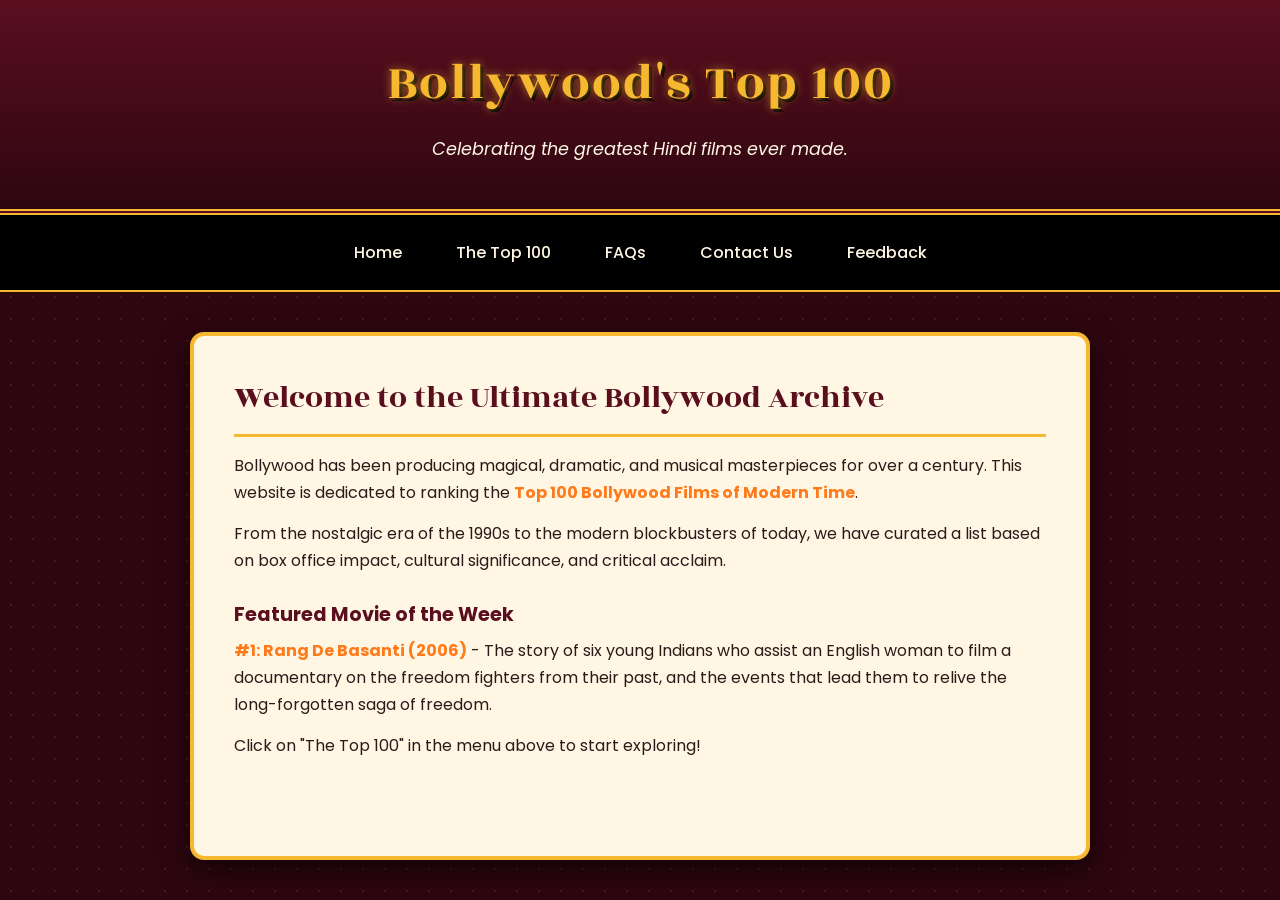
<file: index.html>
<!DOCTYPE html>
<html>
<head>
    <title>Bollywood's Golden 100 - Home</title>
    <link rel="stylesheet" type="text/css" href="style.css">
</head>
<body>

<header>
    <h1>Bollywood's Top 100</h1>
    <p>Celebrating the greatest Hindi films ever made.</p>
</header>

<nav>
    <a href="index.html">Home</a>
    <a href="top100.html">The Top 100</a>
    <a href="faq.html">FAQs</a>
    <a href="contact.html">Contact Us</a>
    <a href="feedback.html">Feedback</a>
</nav>

<div class="container">
    <h2>Welcome to the Ultimate Bollywood Archive</h2>
    <p>Bollywood has been producing magical, dramatic, and musical masterpieces for over a century. This website is dedicated to ranking the <strong>Top 100 Bollywood Films of Modern Time</strong>.</p>

    <p>From the nostalgic era of the 1990s to the modern blockbusters of today, we have curated a list based on box office impact, cultural significance, and critical acclaim.</p>

    <h3>Featured Movie of the Week</h3>
    <p><strong>#1: Rang De Basanti (2006)</strong> - The story of six young Indians who assist an English woman to film a documentary on the freedom fighters from their past, and the events that lead them to relive the long-forgotten saga of freedom.</p>

    <p>Click on "The Top 100" in the menu above to start exploring!</p>
</div>

</body>
</html>
</file>
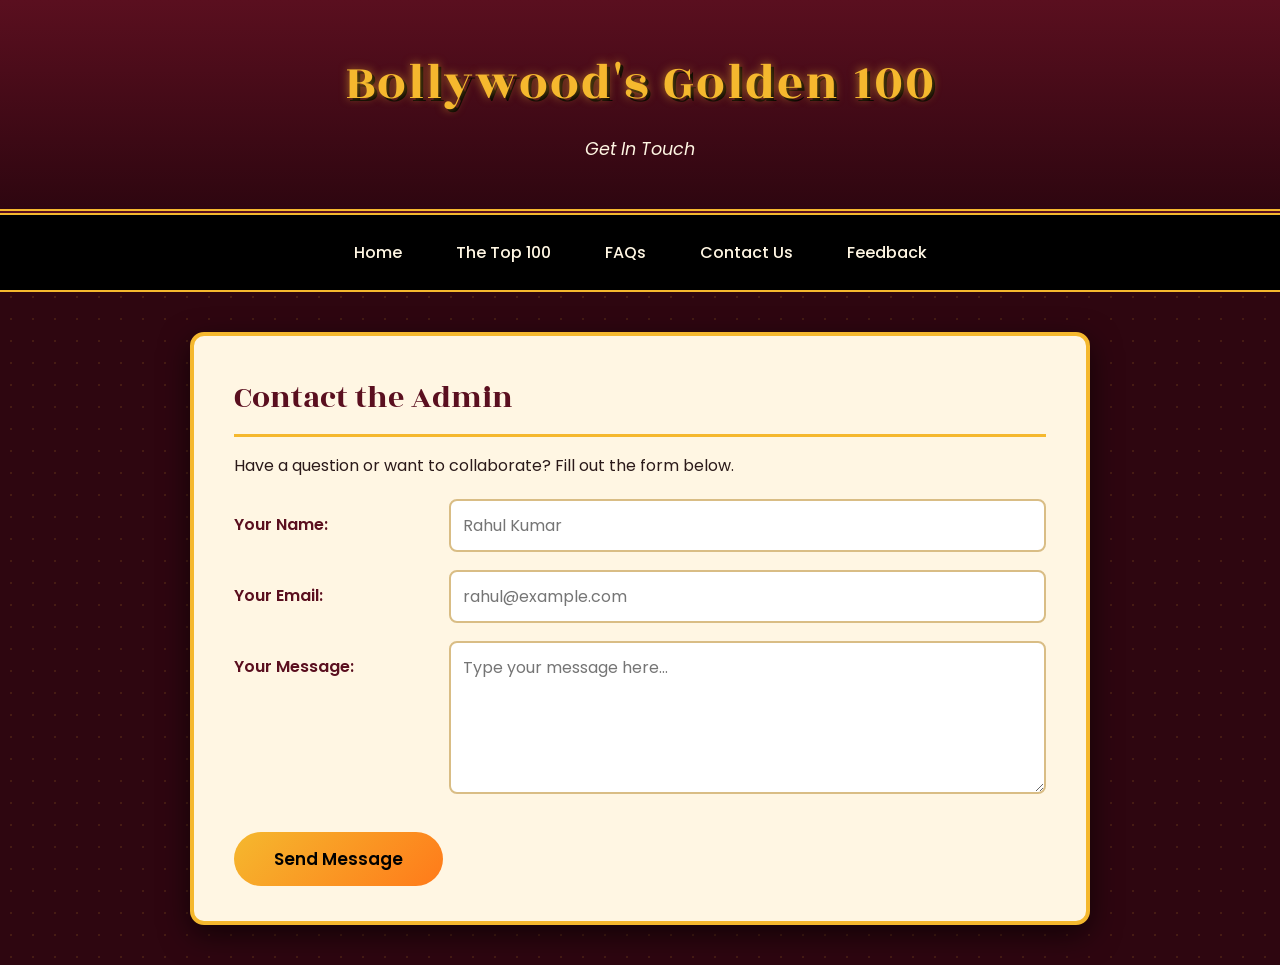
<file: contact.html>
<!DOCTYPE html>
<html>
<head>
    <title>Contact Us - Bollywood's Golden 100</title>
    <link rel="stylesheet" type="text/css" href="style.css">
</head>
<body>

<header>
    <h1>Bollywood's Golden 100</h1>
    <p>Get In Touch</p>
</header>

<nav>
    <a href="index.html">Home</a>
    <a href="top100.html">The Top 100</a>
    <a href="faq.html">FAQs</a>
    <a href="contact.html">Contact Us</a>
    <a href="feedback.html">Feedback</a>
</nav>

<div class="container">
    <h2>Contact the Admin</h2>
    <p>Have a question or want to collaborate? Fill out the form below.</p>

    <form>
        <label for="name">Your Name:</label>
        <input type="text" id="name" name="name" placeholder="Rahul Kumar">

        <label for="email">Your Email:</label>
        <input type="email" id="email" name="email" placeholder="rahul@example.com">

        <label for="message">Your Message:</label>
        <textarea id="message" name="message" rows="5" placeholder="Type your message here..."></textarea>

        <input type="submit" value="Send Message">
    </form>
</div>

</body>
</html>
</file>
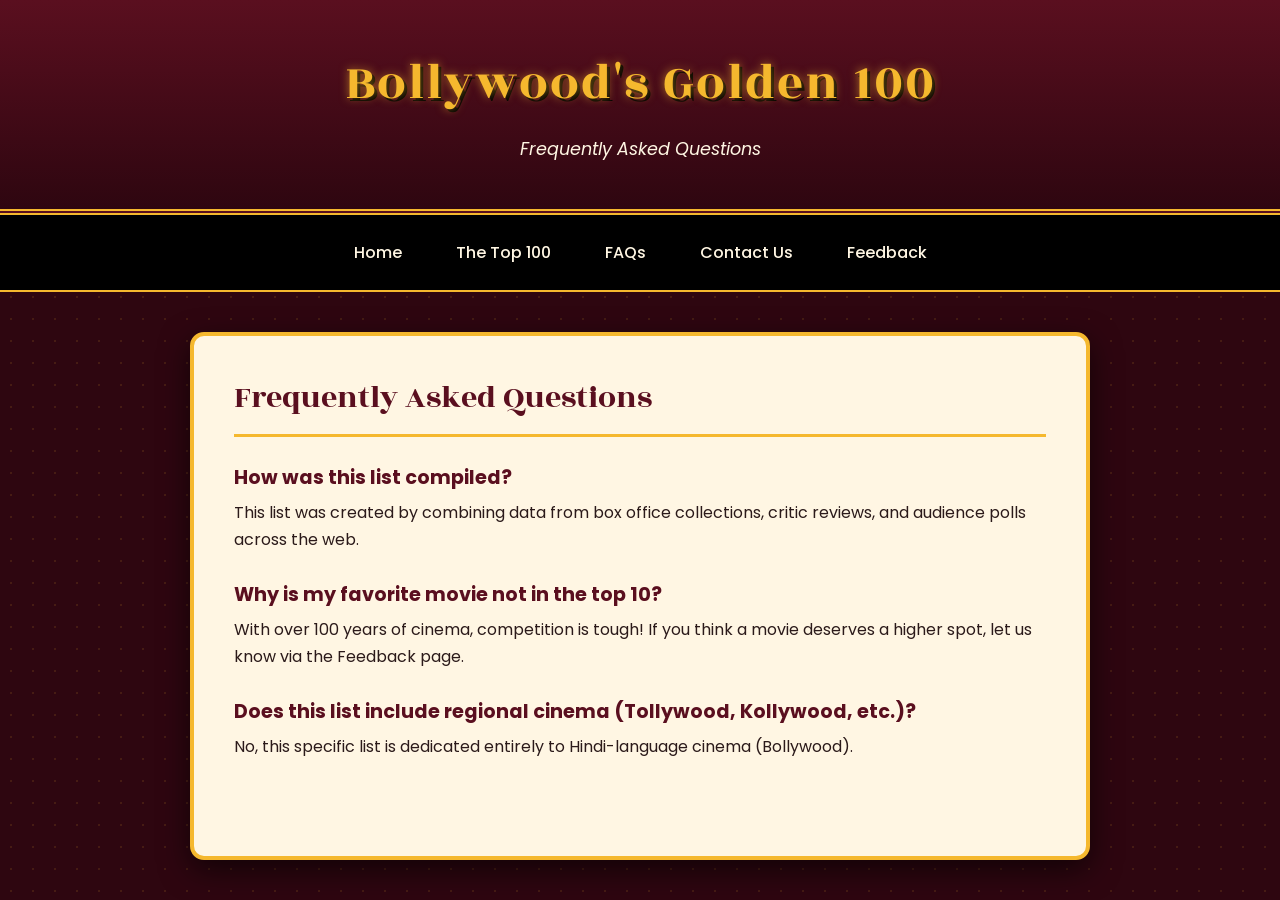
<file: faq.html>
<!DOCTYPE html>
<html>
<head>
    <title>FAQs - Bollywood's Golden 100</title>
    <link rel="stylesheet" type="text/css" href="style.css">
</head>
<body>

<header>
    <h1>Bollywood's Golden 100</h1>
    <p>Frequently Asked Questions</p>
</header>

<nav>
    <a href="index.html">Home</a>
    <a href="top100.html">The Top 100</a>
    <a href="faq.html">FAQs</a>
    <a href="contact.html">Contact Us</a>
    <a href="feedback.html">Feedback</a>
</nav>

<div class="container">
    <h2>Frequently Asked Questions</h2>

    <h3>How was this list compiled?</h3>
    <p>This list was created by combining data from box office collections, critic reviews, and audience polls across the web.</p>

    <h3>Why is my favorite movie not in the top 10?</h3>
    <p>With over 100 years of cinema, competition is tough! If you think a movie deserves a higher spot, let us know via the Feedback page.</p>

    <h3>Does this list include regional cinema (Tollywood, Kollywood, etc.)?</h3>
    <p>No, this specific list is dedicated entirely to Hindi-language cinema (Bollywood).</p>
</div>

</body>
</html>
</file>
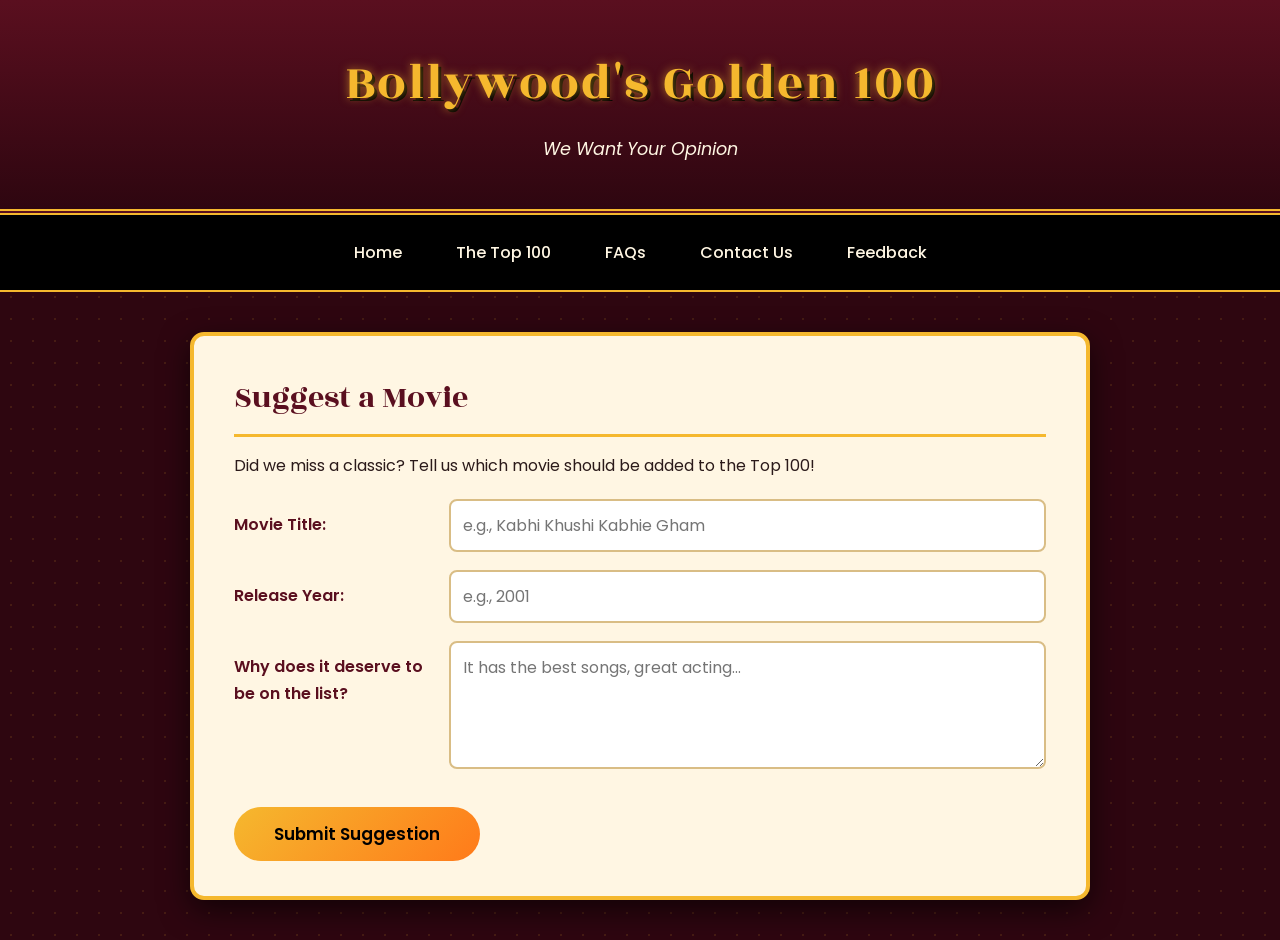
<file: feedback.html>
<!DOCTYPE html>
<html>
<head>
    <title>Feedback - Bollywood's Golden 100</title>
    <link rel="stylesheet" type="text/css" href="style.css">
</head>
<body>

<header>
    <h1>Bollywood's Golden 100</h1>
    <p>We Want Your Opinion</p>
</header>

<nav>
    <a href="index.html">Home</a>
    <a href="top100.html">The Top 100</a>
    <a href="faq.html">FAQs</a>
    <a href="contact.html">Contact Us</a>
    <a href="feedback.html">Feedback</a>
</nav>

<div class="container">
    <h2>Suggest a Movie</h2>
    <p>Did we miss a classic? Tell us which movie should be added to the Top 100!</p>

    <form>
        <label for="movie-title">Movie Title:</label>
        <input type="text" id="movie-title" name="movie-title" placeholder="e.g., Kabhi Khushi Kabhie Gham">

        <label for="release-year">Release Year:</label>
        <input type="text" id="release-year" name="release-year" placeholder="e.g., 2001">

        <label for="reason">Why does it deserve to be on the list?</label>
        <textarea id="reason" name="reason" rows="4" placeholder="It has the best songs, great acting..."></textarea>

        <input type="submit" value="Submit Suggestion">
    </form>
</div>

</body>
</html>
</file>
<file: style.css>
/* ==========================================
   Bollywood's Golden 100 - style.css
   Theme: old cinema hall (maroon curtain + gold)
   Uses: Flexbox (header, nav, form) + Grid (page layout, form)
   ========================================== */

/* ---------- Fonts ---------- */
@import url('https://fonts.googleapis.com/css2?family=Poppins:wght@400;500;600&family=Rozha+One&display=swap');

/* ---------- Colour variables (change colours in one place!) ---------- */
:root {
    --maroon: #5a0f1f;       /* theater curtain */
    --dark-maroon: #2e0610;  /* page background */
    --gold: #f5b82e;         /* marquee lights */
    --saffron: #ff7a1a;      /* hover colour */
    --paper: #fff6e3;        /* card background */
    --ink: #2b1a1a;          /* text colour */
}

/* ---------- Reset (removes default browser spacing) ---------- */
* {
    margin: 0;
    padding: 0;
    box-sizing: border-box;
}

/* ---------- Body: GRID layout for the whole page ---------- */
body {
    font-family: 'Poppins', Arial, sans-serif;
    color: var(--ink);
    background-color: var(--dark-maroon);
    /* small repeating dot pattern like a cinema curtain */
    background-image: radial-gradient(rgba(245, 184, 46, 0.12) 1px, transparent 1px);
    background-size: 22px 22px;
    line-height: 1.7;

    min-height: 100vh;
    display: grid;
    grid-template-rows: auto auto 1fr;   /* header, nav, content */
}

/* ---------- Header: FLEXBOX to centre everything ---------- */
header {
    display: flex;
    flex-direction: column;
    align-items: center;
    justify-content: center;
    text-align: center;
    padding: 40px 20px 30px;
    background: linear-gradient(180deg, var(--maroon), var(--dark-maroon));
    border-bottom: 6px double var(--gold);
}

header h1 {
    font-family: 'Rozha One', Georgia, serif;
    font-size: 3.2rem;
    font-weight: 400;
    color: var(--gold);
    letter-spacing: 2px;
    /* glowing marquee effect */
    text-shadow: 0 0 10px rgba(245, 184, 46, 0.6), 3px 3px 0 #000;
}

header p {
    margin-top: 8px;
    font-size: 1.1rem;
    color: var(--paper);
    font-style: italic;
}

/* ---------- Navigation bar: FLEXBOX ---------- */
nav {
    display: flex;
    justify-content: center;
    flex-wrap: wrap;          /* links go to next line on small screens */
    gap: 10px;
    padding: 14px 10px;
    background-color: #000;
    position: sticky;         /* stays at the top while scrolling */
    top: 0;
    z-index: 10;
    border-bottom: 2px solid var(--gold);
}

nav a {
    color: var(--paper);
    text-decoration: none;
    font-weight: 500;
    padding: 8px 20px;
    border: 2px solid transparent;
    border-radius: 30px;
    transition: all 0.3s ease;
}

nav a:hover {
    background-color: var(--gold);
    color: #000;
    transform: translateY(-3px);
}

/* ---------- Main content card ---------- */
.container {
    width: 90%;
    max-width: 900px;
    margin: 40px auto;
    padding: 35px 40px;
    background-color: var(--paper);
    border: 4px solid var(--gold);
    border-radius: 14px;
    box-shadow: 0 10px 30px rgba(0, 0, 0, 0.6);
}

/* ---------- Headings and text ---------- */
h2 {
    font-family: 'Rozha One', Georgia, serif;
    font-weight: 400;
    font-size: 2rem;
    color: var(--maroon);
    margin-bottom: 15px;
    padding-bottom: 8px;
    border-bottom: 3px solid var(--gold);
}

h3 {
    color: var(--maroon);
    font-size: 1.2rem;
    margin-top: 25px;
    margin-bottom: 5px;
}

p {
    margin-bottom: 14px;
}

strong {
    color: var(--saffron);
}

/* ---------- Table (Top 100 page) ---------- */
table {
    width: 100%;
    border-collapse: collapse;
    margin-top: 20px;
    background-color: #fff;
    border-radius: 10px;
    overflow: hidden;         /* keeps rounded corners */
    box-shadow: 0 4px 12px rgba(0, 0, 0, 0.25);
}

th {
    background-color: var(--maroon);
    color: var(--gold);
    text-align: left;
    padding: 14px;
    font-size: 1rem;
}

td {
    padding: 12px 14px;
    border-bottom: 1px solid #e5d3b0;
}

/* zebra stripes - every second row */
tr:nth-child(even) td {
    background-color: #fdf0d3;
}

/* row lights up when mouse is on it */
tr:hover td {
    background-color: #ffe29a;
}

/* Rank column: make it bold and centred */
td:first-child,
th:first-child {
    text-align: center;
    font-weight: 600;
    width: 70px;
}

/* Orange and bigger for the #1 row */
tbody tr:first-child td:first-child {
    color: var(--saffron);
    font-size: 1.3rem;
}

/* Scroll sideways on small screens instead of breaking the page */
.table-wrap {
    overflow-x: auto;
}

/* Poster images in the table */
.poster {
    display: block;
    width: 70px;
    height: auto;
    border-radius: 6px;
    border: 2px solid var(--gold);
    box-shadow: 0 3px 8px rgba(0, 0, 0, 0.4);
    transition: transform 0.3s;
}

.poster:hover {
    transform: scale(1.12);
}

/* Movie name links */
.movie-link {
    color: var(--maroon);
    font-weight: 600;
    text-decoration: none;
}

.movie-link:hover {
    color: var(--saffron);
    text-decoration: underline;
}

/* IMDb rating badge */
.rating {
    display: inline-block;
    padding: 3px 10px;
    background-color: var(--maroon);
    color: var(--gold);
    border-radius: 20px;
    font-weight: 600;
    white-space: nowrap;
}

/* Keep table cells vertically centred (poster is tall) */
td {
    vertical-align: middle;
}

/* ---------- Forms: GRID layout ---------- */
form {
    display: grid;
    grid-template-columns: 1fr;   /* one column: label, input, label, input... */
    gap: 8px;
    margin-top: 20px;
}

label {
    font-weight: 600;
    color: var(--maroon);
    margin-top: 10px;
}

input[type="text"],
input[type="email"],
textarea {
    width: 100%;
    padding: 12px;
    font-family: inherit;
    font-size: 1rem;
    border: 2px solid #d9bd85;
    border-radius: 8px;
    background-color: #fff;
    transition: border-color 0.3s, box-shadow 0.3s;
}

/* glow when the user clicks inside a box */
input[type="text"]:focus,
input[type="email"]:focus,
textarea:focus {
    outline: none;
    border-color: var(--saffron);
    box-shadow: 0 0 8px rgba(255, 122, 26, 0.5);
}

textarea {
    resize: vertical;
}

/* Submit button */
input[type="submit"] {
    margin-top: 20px;
    padding: 14px;
    font-family: inherit;
    font-size: 1.05rem;
    font-weight: 600;
    color: #000;
    background: linear-gradient(135deg, var(--gold), var(--saffron));
    border: none;
    border-radius: 30px;
    cursor: pointer;
    transition: transform 0.2s, box-shadow 0.2s;
}

input[type="submit"]:hover {
    transform: scale(1.03);
    box-shadow: 0 6px 16px rgba(255, 122, 26, 0.5);
}

/* ---------- Make keyboard focus visible ---------- */
a:focus-visible,
input[type="submit"]:focus-visible {
    outline: 3px solid var(--saffron);
    outline-offset: 3px;
}

/* ---------- Responsive: tablets and bigger screens ---------- */
@media (min-width: 700px) {
    /* on wider screens the form becomes 2 columns:
       labels on the left, boxes on the right */
    form {
        grid-template-columns: 200px 1fr;
        align-items: start;
        gap: 18px 15px;
    }

    label {
        margin-top: 12px;
    }

    /* the button spans both columns */
    input[type="submit"] {
        grid-column: 1 / -1;
        justify-self: start;
        padding: 14px 40px;
    }
}

/* ---------- Responsive: phones ---------- */
@media (max-width: 600px) {
    header h1 {
        font-size: 2rem;
    }

    .container {
        padding: 22px 18px;
        margin: 25px auto;
    }

    h2 {
        font-size: 1.5rem;
    }

    nav a {
        padding: 6px 14px;
        font-size: 0.9rem;
    }

    th, td {
        padding: 8px;
        font-size: 0.9rem;
    }

    .poster {
        width: 50px;
    }
}
</file>
